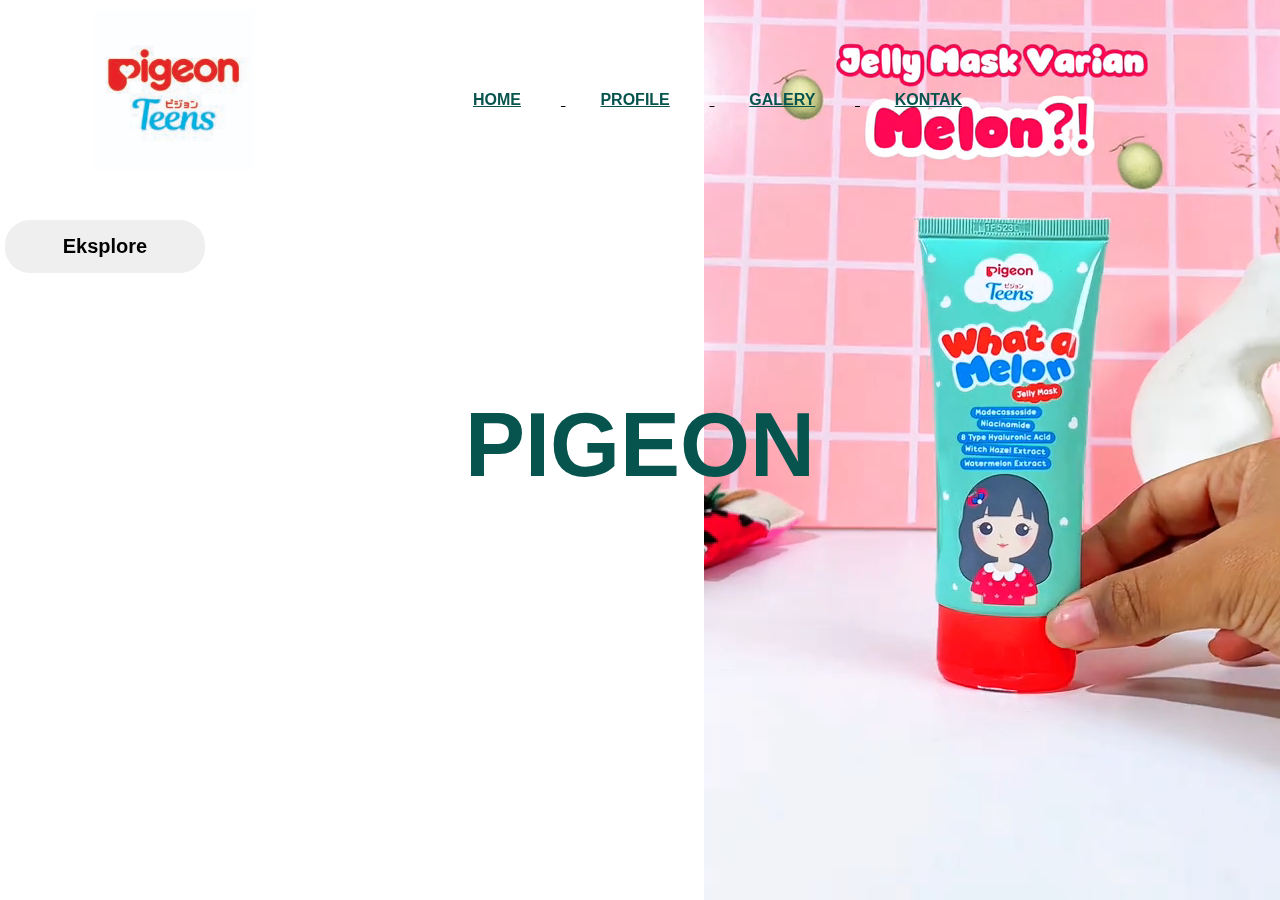
<file: index.html>
<!DOCTYPE html>
<html lang="en">
<head>
    <meta charset="UTF-8">
    <meta name="viewport" content="width=device-width, initial-scale=1.0">
    <title>DESIGN FASHION</title>
    <link rel="stylesheet" href="style.css">
</head>
<body>
    <div class="banner">
        <video autoplay loop muted plays-inline>
            <source src="video-pigeon.mp4" type="video/mp4">
        </video>
        <div class="navbar">
            <img class="logo" src="logo-pigeon.jpg">
            <ul>
                <li><a href="index.html"><u>home</a></li> 
                <li><a href="profile.html"><u>profile</a></li>
                <li><a href="gallery.html"><u>galery</a></li>
                <li><a href="kontak.html"><u>kontak</a></li>
            </ul>
        </div>
        <div class="content">
            <h1>PIGEON</h1>
        </div>
        <button type="button">Eksplore</button>
    </div>
</div>
</div>
</body>
<style>
    *{
    margin: 0;
    padding: 0;
    font-family: sans-serif;
    box-sizing: border-box;
}

.banner{
    width: 100%;
    height: 100vh;
    background-image: linear-gradient(#a85c32(0,0,0,0,40), #a85c32(0,0,0,0,40));
    background-position: center;
    background-size: center;
}

.navbar{
    width: 90%;
    padding: 30px;
    margin: auto;
    display: flex;
    align-items: center;
    justify-content: space-between;
}

.logo{
    width: 160px;
    margin-top: -20px;
    cursor: pointer;
}

.navbar ul li{
    list-style: none;
    display: inline-block;
    margin: 20px;
}

.navbar ul li a{
    text-decoration: none;
    text-transform: uppercase;
    color: #07544f;
    font-weight: 600;
    padding: 15px;
    margin-right: 5px;
}

li a:hover{
    background: #07544f;
    transition: 0.5s;
}

.navbar a:hover{
    color: #a85c32;
    background: #07544f;
}

.content{
    width: 100%;
    position: absolute;
    color: #07544f;
    top: 45%;
    transform: translateY(-50%);
    text-align: center;
}

.content h1{
    margin-top: 80px;
    font-size: 90px;
    font-weight: 800;
}

button{
    width: 200px;
    padding: 15px;
    margin: 20px 5px;
    text-align: center;
    border-radius: 25px;
    color: black;
    border: 2px;
    font-size: 20px;
    cursor: pointer;
    font-weight: 600;
}

button:hover{
    background: #268740(0, 155, 226);
    transition: 0.5s;
}

button:hover{
    color: #d4f20e;
}

.banner video{
    position: absolute;
    right: 0;
    bottom: 0;
    z-index: -1;
}

@media(min-aspect-ratio: 16/9){
    .banner video{
        width: 100%;
        height: auto;
    }
}

h3{
    color: #07544f;
}

h1{
    color: #07544f;
}
</style>
</file>
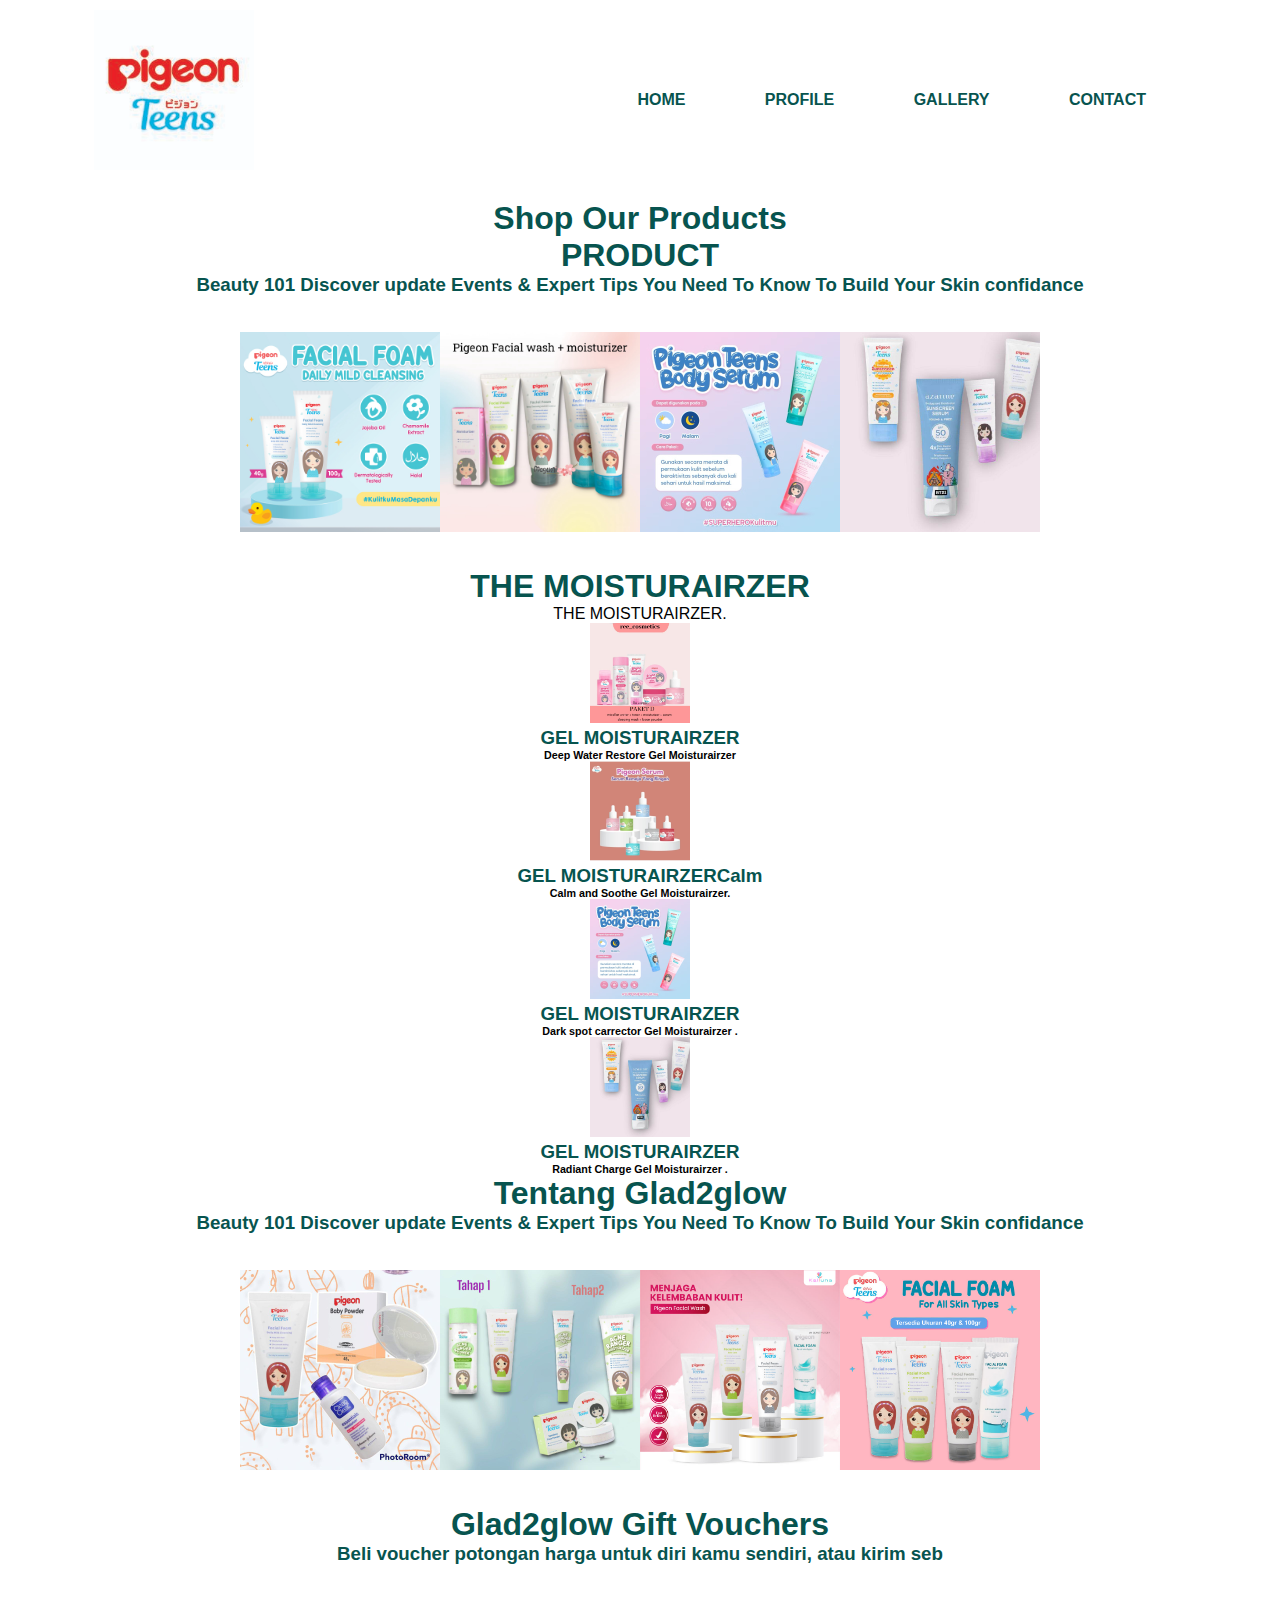
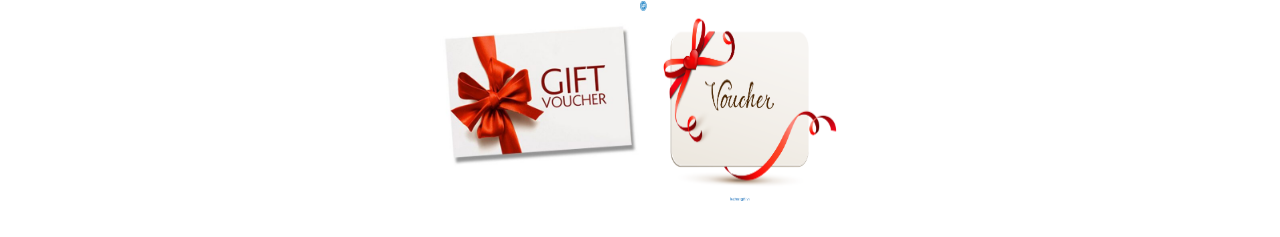
<file: gallery.html>
<!DOCTYPE html>
<html>
<head>
    <meta charset="UTF-8">
    <title>DESIGNT FASHION</title>
    <link rel="stylesheet" href="style.css">
</head>
<body>
        <div class="navbar">
        <img class="logo" src="logo-pigeon.jpg">
        <ul>
            <li><a href="index.html">Home</a></li>
            <li class="active"><a href="Profile.html">Profile</a></li>  
            <li><a href="Gallery.html">Gallery</a></li>  
            <li><a href="Kontak.html">Contact</a></li> 
        </ul>
    </div>

    <h1><center>Shop Our Products</center>
    </h1><center><h1>PRODUCT</h1>
              <h3> Beauty 101 
  Discover update Events & Expert Tips  You Need To Know To Build Your Skin confidance</h3></center>
  <div class="hero">
  </div><br><br>
  <div style="display: flex; justify-content: center;">
    <img src="cuci-muka.jpg" width="200px" height="200px">
    <img src="day-cream.jpg" width="200px" height="200px">
    <img src="bodylotion.jpg" width="200px" height="200px">
    <img src="bedak.jpg" width="200px" height="200px">
  </div><br><br>
  <h1><center>THE MOISTURAIRZER</center></h1>
  <P><center>THE MOISTURAIRZER.</center></P>
  <center>
    <div class="container">
    <div class="box">
        <div class="kanan">
    <div class="col-4">
        <h4><img src="kosmetik1.jpg" height="100" width="100"><a href="index.html"></a></h4>
        <h3>GEL MOISTURAIRZER</h3>
        <h6>Deep Water Restore Gel Moisturairzer</h6>
    </div>
    <div class="col-4">
        <h4><img src="serum1.jpg" heiht="100" width="100"><a href="index.html"></a></h4>
        <h3>GEL MOISTURAIRZERCalm</h3>
        <h6>Calm and Soothe Gel Moisturairzer.</h6>
        </div>
         <div class="col-4">
        <h4><img src="bodylotion.jpg" heiht="100" width="100"><a href="index.html"></a></h4>
        <h3>GEL MOISTURAIRZER</h3>
        <h6>Dark spot carrector  Gel Moisturairzer .</h6>
        </div>
         <div class="col-4">
        <h4><img src="bedak.jpg" heiht="100" width="100"><a href="index.html"></a></h4>
        <h3>GEL MOISTURAIRZER</h3>
        <h6>Radiant Charge  Gel Moisturairzer .</h6>
        </div>
      <center><h1> Tentang Glad2glow</h1>
               <h3> Beauty 101
    Discover update Events & Expert Tips  You Need To Know To Build Your Skin confidance</h3></center>
  <div class="hero">
  </div><br><br>
    <div style="display: flex; justify-content: center;">
        <img src="ft1.jpg" width="200px" height="200px">
        <img src="ft2.jpg" width="200px" height="200px">
        <img src="ft3.jpg" width="200px" height="200px">
        <img src="ft4.jpg" width="200px" height="200px">
    </div> <br><br>
    <center><h1>Glad2glow Gift Vouchers</h1>
        <h3>Beli voucher potongan harga untuk diri kamu sendiri, atau kirim seb</h3> 
<div class="hero">
    </div><br><br>
    <div style="display:flex; justify-content: center;">
         <img src="voucer.jpg" width="200px" height="200px">
         <img src="giv.png" width="200px" height="200px">
    </div><br><br>
</div>      
<style>
    *{
    margin: 0;
    padding: 0;
    font-family: sans-serif;
    box-sizing: border-box;
}

.banner{
    width: 100%;
    height: 100vh;
    background-image: linear-gradient(#a85c32(0,0,0,0,40), #a85c32(0,0,0,0,40));
    background-position: center;
    background-size: center;
}

.navbar{
    width: 90%;
    padding: 30px;
    margin: auto;
    display: flex;
    align-items: center;
    justify-content: space-between;
}

.logo{
    width: 160px;
    margin-top: -20px;
    cursor: pointer;
}

.navbar ul li{
    list-style: none;
    display: inline-block;
    margin: 20px;
}

.navbar ul li a{
    text-decoration: none;
    text-transform: uppercase;
    color: #07544f;
    font-weight: 600;
    padding: 15px;
    margin-right: 5px;
}

li a:hover{
    background: #07544f;
    transition: 0.5s;
}

.navbar a:hover{
    color: #a85c32;
    background: #07544f;
}

.content{
    width: 100%;
    position: absolute;
    color: #07544f;
    top: 45%;
    transform: translateY(-50%);
    text-align: center;
}

.content h1{
    margin-top: 80px;
    font-size: 90px;
    font-weight: 800;
}

button{
    width: 200px;
    padding: 15px;
    margin: 20px 5px;
    text-align: center;
    border-radius: 25px;
    color: black;
    border: 2px;
    font-size: 20px;
    cursor: pointer;
    font-weight: 600;
}

button:hover{
    background: #268740(0, 155, 226);
    transition: 0.5s;
}

button:hover{
    color: #d4f20e;
}

.banner video{
    position: absolute;
    right: 0;
    bottom: 0;
    z-index: -1;
}

@media(min-aspect-ratio: 16/9){
    .banner video{
        width: 100%;
        height: auto;
    }
}

h3{
    color: #07544f;
}

h1{
    color: #07544f;
}
</style>
</file>
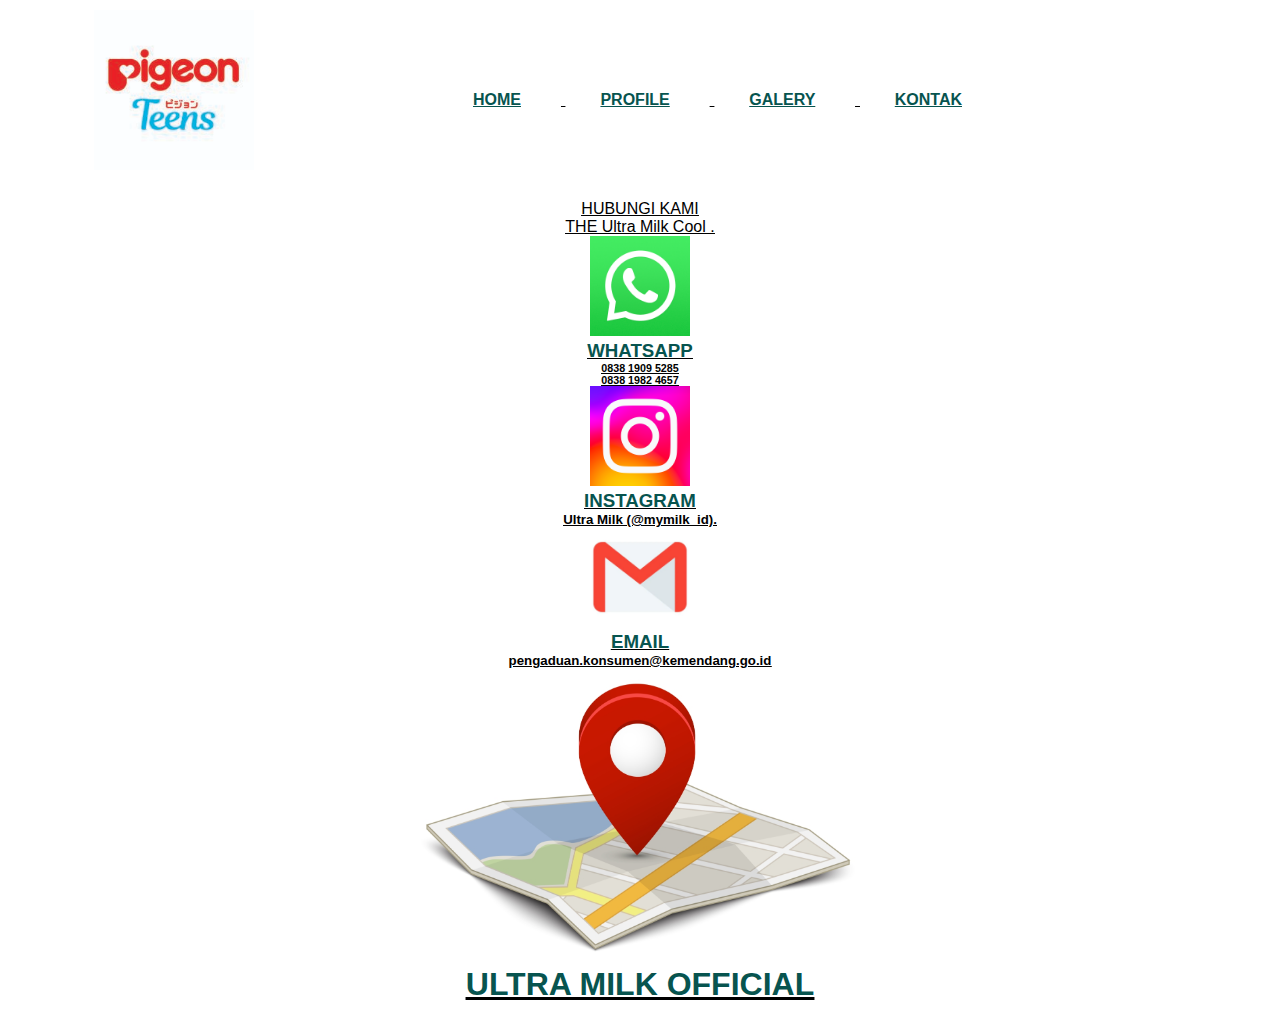
<file: kontak.html>
<!DOCTYPE html>
<html>
   </head>
   <body>
    <meta charset="UTF-8">
    <title>DESIGEN FASHION</title>
    <link rel="stylesheet" href="style.css">
   </head>
   <body>
            <div class="navbar">
                <img class="logo" src="logo-pigeon.jpg">
                <ul>
                    <li><a href="index.html"><u>Home</a></li>
                     <li><a href="Profile.html"><u>Profile</a></li>
                        <li><a href="Gallery.html"><u>Galery</a></li>
                            <li class="active"><a href="kontak.html"><u>Kontak</a></li>
                </ul>
            </div
            <h1><center>HUBUNGI KAMI</center></h1>
            <p><center>THE Ultra Milk Cool .</center></p>
            <center>
                <div class="container">
                    <div class="box">
                        <div class="kanan">
                            <div class="col-4">
                                <h4><img src="wa.png" height="100" width="100"><a href="index.html"></a></h4>
                                <h3>WHATSAPP</h3>
                                <h6> 0838 1909 5285 <br>
                                     0838 1982 4657</h6>
                            </div>
                            <div class="col-4">
                            </div>
                            <div class="col-4">
                                <h4><img src="instagram.png" height="100" width="100"><a href="index.html"></a></h4>
                                <h3>INSTAGRAM</h3>
                                <h5>Ultra Milk (@mymilk_id).</h5>
                            </div>
                            <div class="col-4">
                                <h4><img src="email.webp" height="100" width="100"><a hreff="index.html"></a></h4>
                                <h3>EMAIL</h3>
                                <h5> pengaduan.konsumen@kemendang.go.id</h5>
                            </div>
                        </div>
                    </div>
                </div>
                <center><img src="lokasi.jpg" width="500px"></center>
                <center><h1>ULTRA MILK OFFICIAL</h1></center>
                <br>
<style>
    *{
    margin: 0;
    padding: 0;
    font-family: sans-serif;
    box-sizing: border-box;
}

.banner{
    width: 100%;
    height: 100vh;
    background-image: linear-gradient(#a85c32(0,0,0,0,40), #a85c32(0,0,0,0,40));
    background-position: center;
    background-size: center;
}

.navbar{
    width: 90%;
    padding: 30px;
    margin: auto;
    display: flex;
    align-items: center;
    justify-content: space-between;
}

.logo{
    width: 160px;
    margin-top: -20px;
    cursor: pointer;
}

.navbar ul li{
    list-style: none;
    display: inline-block;
    margin: 20px;
}

.navbar ul li a{
    text-decoration: none;
    text-transform: uppercase;
    color: #07544f;
    font-weight: 600;
    padding: 15px;
    margin-right: 5px;
}

li a:hover{
    background: #07544f;
    transition: 0.5s;
}

.navbar a:hover{
    color: #a85c32;
    background: #07544f;
}

.content{
    width: 100%;
    position: absolute;
    color: #07544f;
    top: 45%;
    transform: translateY(-50%);
    text-align: center;
}

.content h1{
    margin-top: 80px;
    font-size: 90px;
    font-weight: 800;
}

button{
    width: 200px;
    padding: 15px;
    margin: 20px 5px;
    text-align: center;
    border-radius: 25px;
    color: black;
    border: 2px;
    font-size: 20px;
    cursor: pointer;
    font-weight: 600;
}

button:hover{
    background: #268740(0, 155, 226);
    transition: 0.5s;
}

button:hover{
    color: #d4f20e;
}

.banner video{
    position: absolute;
    right: 0;
    bottom: 0;
    z-index: -1;
}

@media(min-aspect-ratio: 16/9){
    .banner video{
        width: 100%;
        height: auto;
    }
}

h3{
    color: #07544f;
}

h1{
    color: #07544f;
}
</style>
</file>
<file: style.css>
*{
    margin: 0;
    padding: 0;
    font-family: sans-serif;
    box-sizing: border-box;
}

.banner{
    width: 100%;
    height: 100vh;
    background-image: linear-gradient(#a85c32(0,0,0,0,40), #a85c32(0,0,0,0,40));
    background-position: center;
    background-size: center;
}

.navbar{
    width: 90%;
    padding: 30px;
    margin: auto;
    display: flex;
    align-items: center;
    justify-content: space-between;
}

.logo{
    width: 160px;
    margin-top: -20px;
    cursor: pointer;
}

.navbar ul li{
    list-style: none;
    display: inline-block;
    margin: 20px;
}

.navbar ul li a{
    text-decoration: none;
    text-transform: uppercase;
    color: #07544f;
    font-weight: 600;
    padding: 15px;
    margin-right: 5px;
}

li a:hover{
    background: #07544f;
    transition: 0.5s;
}

.navbar a:hover{
    color: #a85c32;
    background: #07544f;
}

.content{
    width: 100%;
    position: absolute;
    color: #07544f;
    top: 45%;
    transform: translateY(-50%);
    text-align: center;
}

.content h1{
    margin-top: 80px;
    font-size: 90px;
    font-weight: 800;
}

button{
    width: 200px;
    padding: 15px;
    margin: 20px 5px;
    text-align: center;
    border-radius: 25px;
    color: black;
    border: 2px;
    font-size: 20px;
    cursor: pointer;
    font-weight: 600;
}

button:hover{
    background: #268740(0, 155, 226);
    transition: 0.5s;
}

button:hover{
    color: #d4f20e;
}

.banner video{
    position: absolute;
    right: 0;
    bottom: 0;
    z-index: -1;
}

@media(min-aspect-ratio: 16/9){
    .banner video{
        width: 100%;
        height: auto;
    }
}

h3{
    color: #07544f;
}

h1{
    color: #07544f;
}
</file>
